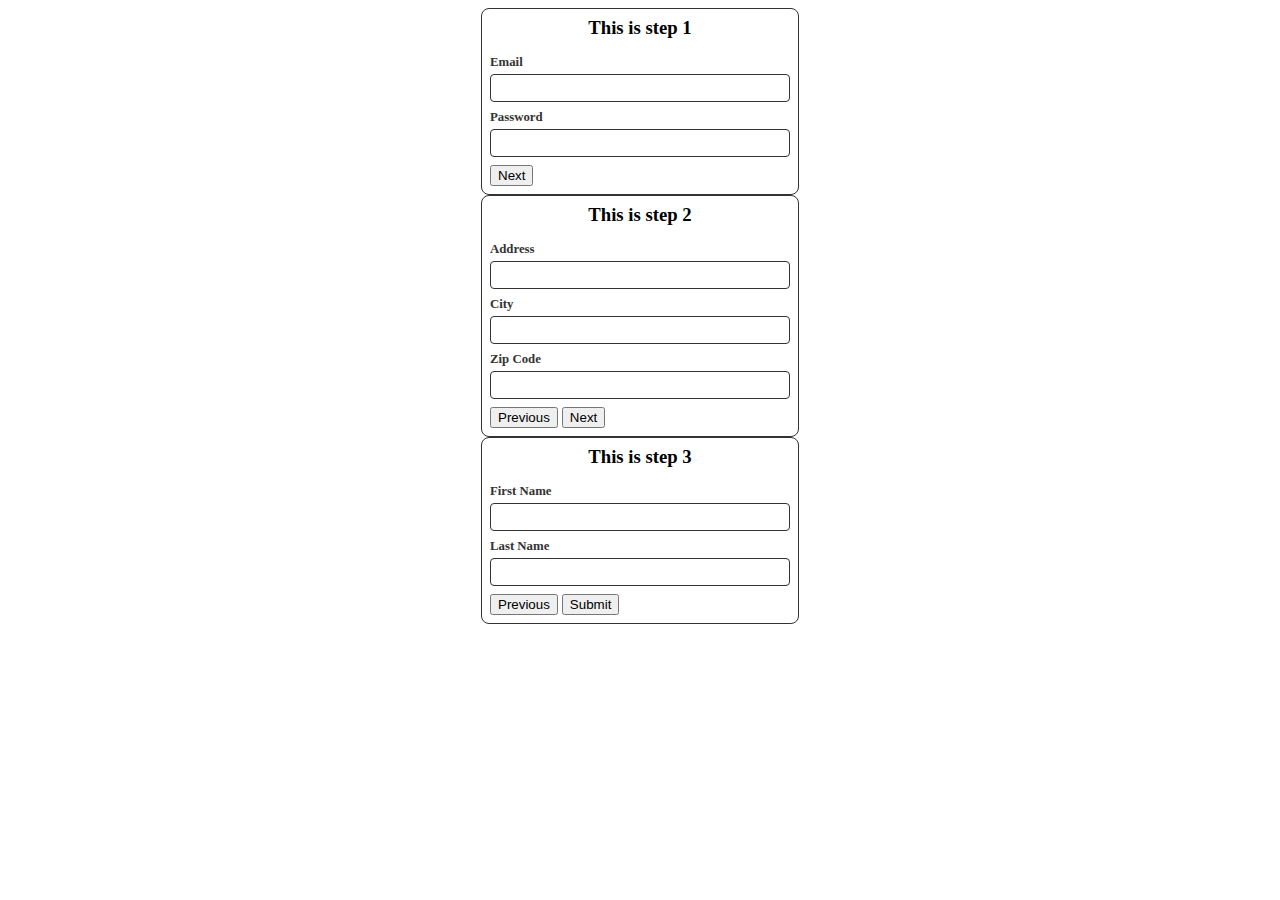
<file: multiStepForm/index.html>
<!DOCTYPE html>
<html lang="en">
<head>
  <meta charset="UTF-8">
  <meta http-equiv="X-UA-Compatible" content="IE=edge">
  <meta name="viewport" content="width=device-width, initial-scale=1.0">
  <title>Document</title>
  <link rel="stylesheet" href="style.css">
  <script src="script.js" defer></script>
</head>
<body>
  <form data-multi-step class="multi-step-form">
    <div class="card" data-step>
      <h3 class="step-title">This is step 1</h3>
      <div class="form-group">
        <label for="email">Email</label>
        <input type="email" name="email" id="email">
      </div>
      <div class="form-group">
        <label for="password">Password</label>
        <input type="password" name="password" id="password">
      </div>
      <button type="button" data-next>Next</button>
    </div>
    <div class="card" data-step>
      <h3 class="step-title">This is step 2</h3>
      <div class="form-group">
        <label for="address">Address</label>
        <input type="text" name="address" id="address">
      </div>
      <div class="form-group">
        <label for="city">City</label>
        <input type="text" name="city" id="city">
      </div>
      <div class="form-group">
        <label for="zipcode">Zip Code</label>
        <input type="text" name="zipcode" id="zipcode">
      </div>
      <button type="button" data-previous>Previous</button>
      <button type="button" data-next>Next</button>
    </div>
    <div class="card" data-step>
      <h3 class="step-title">This is step 3</h3>
      <div class="form-group">
        <label for="firstName">First Name</label>
        <input type="text" name="firstName" id="firstName">
      </div>
      <div class="form-group">
        <label for="lastName">Last Name</label>
        <input type="text" name="lastName" id="lastName">
      </div>
      <button type="button" data-previous>Previous</button>
      <button type="submit">Submit</button>
    </div>
  </form>
</body>
</html>
</file>
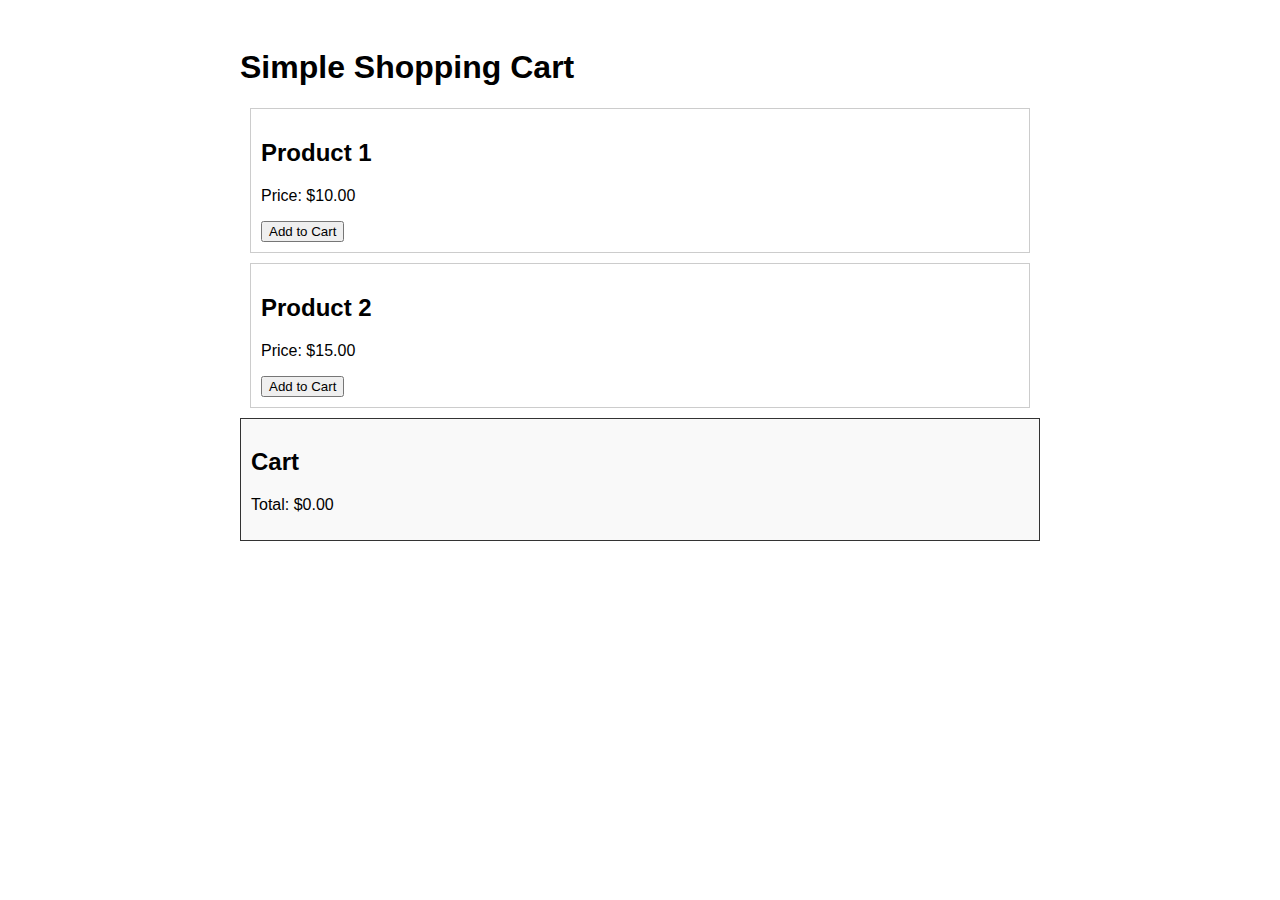
<file: Hhcshop/telegramBot/index.html>
<!DOCTYPE html>
<html lang="en">
<head>
    <meta charset="UTF-8">
    <meta name="viewport" content="width=device-width, initial-scale=1.0">
    <title>Simple Shopping Cart</title>
    <style>
        /* Basic CSS styling for demonstration purposes */
        body {
            font-family: Arial, sans-serif;
        }
        .container {
            max-width: 800px;
            margin: 0 auto;
            padding: 20px;
        }
        .product {
            border: 1px solid #ccc;
            margin: 10px;
            padding: 10px;
        }
        .cart {
            border: 1px solid #333;
            padding: 10px;
            background-color: #f9f9f9;
        }
    </style>
</head>
<body>
    <div class="container">
        <h1>Simple Shopping Cart</h1>
        <div class="product">
            <h2>Product 1</h2>
            <p>Price: $10.00</p>
            <button onclick="addToCart('Product 1', 10.00)">Add to Cart</button>
        </div>
        <div class="product">
            <h2>Product 2</h2>
            <p>Price: $15.00</p>
            <button onclick="addToCart('Product 2', 15.00)">Add to Cart</button>
        </div>
        <div class="cart">
            <h2>Cart</h2>
            <ul id="cart-list">
                <!-- Cart items will be added here dynamically -->
            </ul>
            <p>Total: $<span id="cart-total">0.00</span></p>
        </div>
    </div>

    <script>
        // JavaScript for adding items to the cart
        let cart = [];
        let cartTotal = 0;

        function addToCart(productName, price) {
            cart.push({ name: productName, price: price });
            cartTotal += price;
            updateCartUI();
        }

        function updateCartUI() {
            const cartList = document.getElementById("cart-list");
            const cartTotalElement = document.getElementById("cart-total");
            
            // Clear existing cart items
            cartList.innerHTML = "";
            
            // Add items to the cart list
            cart.forEach(item => {
                const listItem = document.createElement("li");
                listItem.textContent = `${item.name} - $${item.price.toFixed(2)}`;
                cartList.appendChild(listItem);
            });
            
            // Update the cart total
            cartTotalElement.textContent = cartTotal.toFixed(2);
        }
    </script>
</body>
</html>
</file>
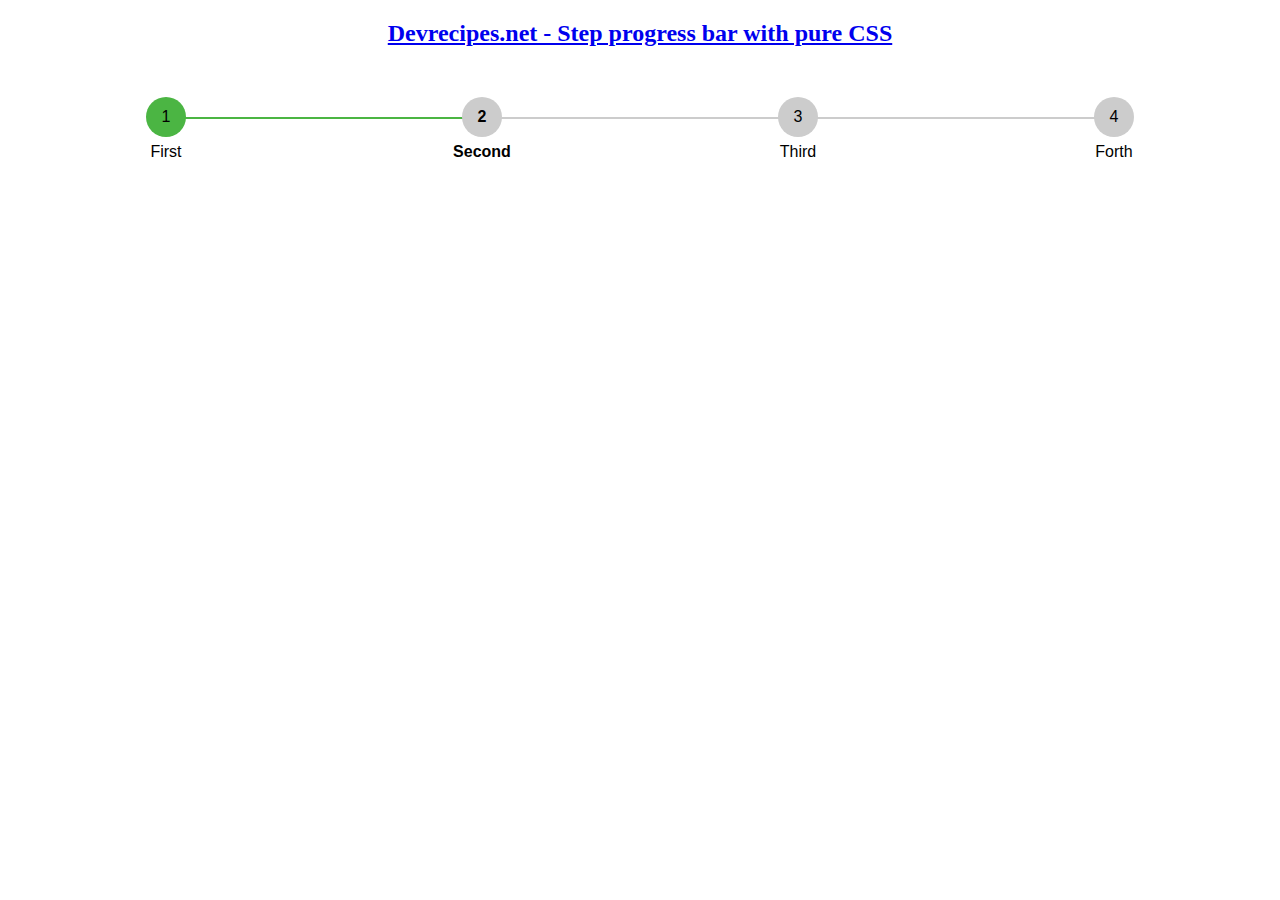
<file: multiStepForm/stepsBar/index.html>
<!DOCTYPE html>
<html lang="en">
  <head>
    <meta charset="UTF-8" />
    <meta name="viewport" content="width=device-width, initial-scale=1.0" />
    <meta http-equiv="X-UA-Compatible" content="ie=edge" />
    <link href="stepper.css" rel="stylesheet" />
    <title>Static Template</title>
  </head>
  <body>
    <h2 style="text-align: center;">
      <a href="https://devrecipes.net/step-progres-bar-with-pure-css/">
        Devrecipes.net - Step progress bar with pure CSS

      </a>
    </h1>
    <div class="stepper-wrapper">
      <div class="stepper-item completed">
        <div class="step-counter">1</div>
        <div class="step-name">First</div>
      </div>
      <div class="stepper-item active">
        <div class="step-counter">2</div>
        <div class="step-name">Second</div>
      </div>
      <div class="stepper-item ">
        <div class="step-counter">3</div>
        <div class="step-name">Third</div>
      </div>
      <div class="stepper-item">
        <div class="step-counter">4</div>
        <div class="step-name">Forth</div>
      </div>
    </div>
  </body>
</html>
</file>
<file: multiStepForm/style.css>
.card {
    background-color: white;
    border: 1px solid #333;
    border-radius: .5rem;
    padding: .5rem;
    max-width: 300px;
    margin: 0 auto;
    animation: fade 250ms ease-in-out forwards;
  }
  
  .form-group {
    display: flex;
    flex-direction: column;
    margin-bottom: .5rem;
    gap: .25em;
  }
  
  .form-group:last-child {
    margin: 0;
  }
  
  .form-group > label {
    font-weight: bold;
    font-size: .8em;
    color: #333;
  }
  
  .form-group > input {
    border: 1px solid #333;
    border-radius: .25em;
    font-size: 1rem;
    padding: .25em;
  }
  
  .step-title {
    margin: 0;
    margin-bottom: 1rem;
    text-align: center;
  }
  
  .card.active {
    animation: slide 250ms 125ms ease-in-out both;
  }
  
  .multi-step-form {
    overflow: hidden;
    position: relative;
  }
  
  .hide {
    display: none;
  }
  
  @keyframes slide {
    0% {
      transform: translateX(200%);
      opacity: 0;
    }
    100% {
      transform: translateX(0);
      opacity: 1;
    }
  }
  
  @keyframes fade {
    0% {
      transform: scale(1);
      opacity: 1;
    }
    50% {
      transform: scale(.75);
      opacity: 0;
    }
    100% {
      opacity: 0;
      transform: scale(0);
    }
  }
</file>
<file: multiStepForm/stepsBar/stepper.css>
.stepper-wrapper {
    font-family: Arial;
    margin-top: 50px;
    display: flex;
    justify-content: space-between;
    margin-bottom: 20px;
  }
  .stepper-item {
    position: relative;
    display: flex;
    flex-direction: column;
    align-items: center;
    flex: 1;
  
    @media (max-width: 768px) {
      font-size: 12px;
    }
  }
  
  .stepper-item::before {
    position: absolute;
    content: "";
    border-bottom: 2px solid #ccc;
    width: 100%;
    top: 20px;
    left: -50%;
    z-index: 2;
  }
  
  .stepper-item::after {
    position: absolute;
    content: "";
    border-bottom: 2px solid #ccc;
    width: 100%;
    top: 20px;
    left: 50%;
    z-index: 2;
  }
  
  .stepper-item .step-counter {
    position: relative;
    z-index: 5;
    display: flex;
    justify-content: center;
    align-items: center;
    width: 40px;
    height: 40px;
    border-radius: 50%;
    background: #ccc;
    margin-bottom: 6px;
  }
  
  .stepper-item.active {
    font-weight: bold;
  }
  
  .stepper-item.completed .step-counter {
    background-color: #4bb543;
  }
  
  .stepper-item.completed::after {
    position: absolute;
    content: "";
    border-bottom: 2px solid #4bb543;
    width: 100%;
    top: 20px;
    left: 50%;
    z-index: 3;
  }
  
  .stepper-item:first-child::before {
    content: none;
  }
  .stepper-item:last-child::after {
    content: none;
  }
</file>
